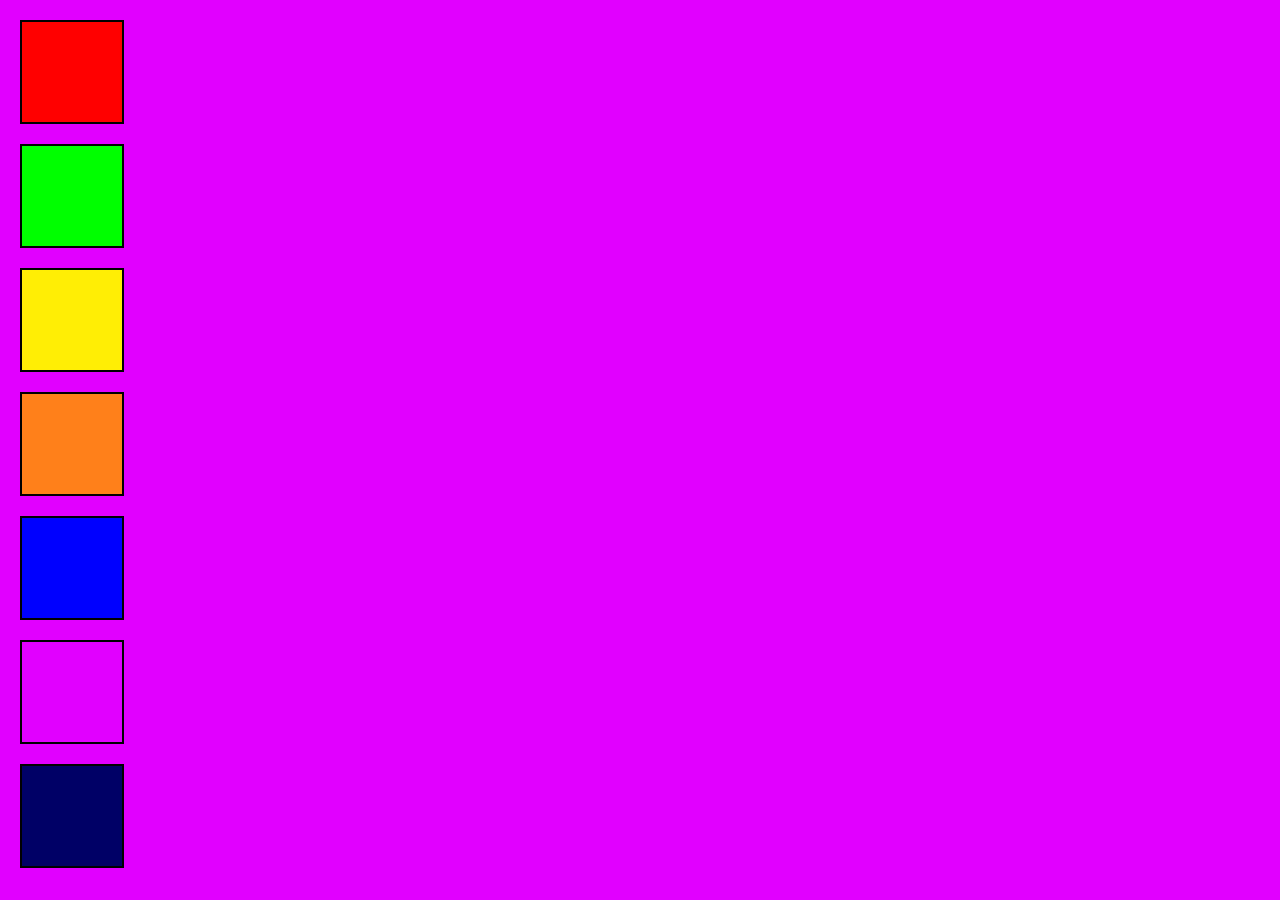
<file: HTML5/colores.html>
<!DOCTYPE html>
<html lang="es">
    <head>
        <meta charset="UTF-8">
        <meta name="viewport" content="width=device-width, initial-scale=1.0">
        <title>Colores</title>
        <link rel="stylesheet" href="normalize.css">
        <link rel="stylesheet" href="colores.css">
    </head>
    <body>
        <div class="reservadas"></div>
        <div class="luzRGB"></div>
        <div class="hex"></div>
        <div class="porcentual"></div>
        <div class="hsl"></div>
        <div class="rgba"></div>
        <div class="hsla"></div>
    </body>
</html>
</file>
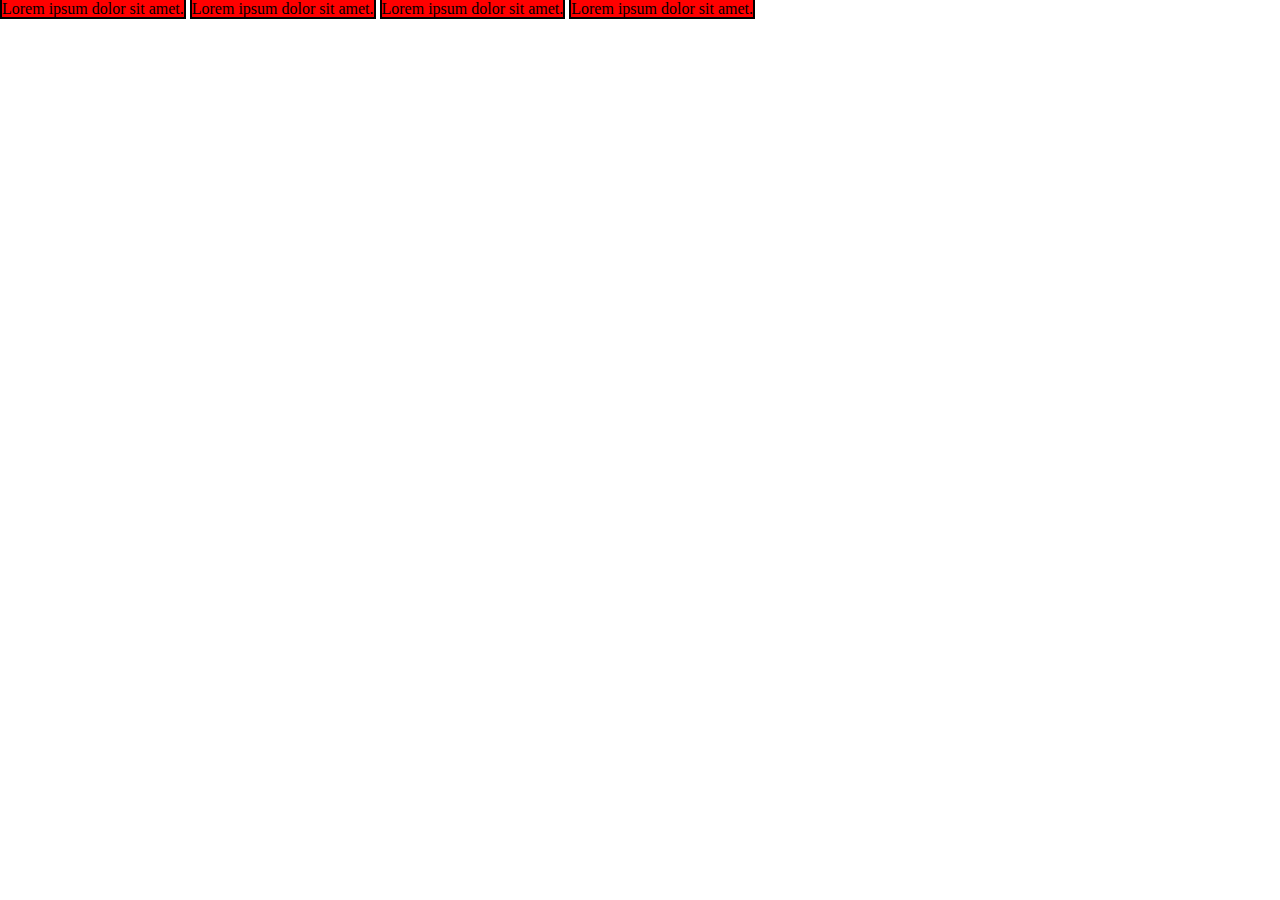
<file: HTML5/layout.html>
<!DOCTYPE html>
<html lang="es">
    <head>
        <meta charset="UTF-8">
        <meta name="viewport" content="width=device-width, initial-scale=1.0">
        <title>Layout</title>
        <link rel="stylesheet" href="normalize.css">
        <link rel="stylesheet" href="layout.css">
    </head>
    <body>
        <p>Lorem ipsum dolor sit amet.</p>
        <p id="oculto">Lorem ipsum dolor sit amet.</p>
        <p>Lorem ipsum dolor sit amet.</p>
        <p>Lorem ipsum dolor sit amet.</p>
        <p>Lorem ipsum dolor sit amet.</p>
    </body>
</html>
</file>
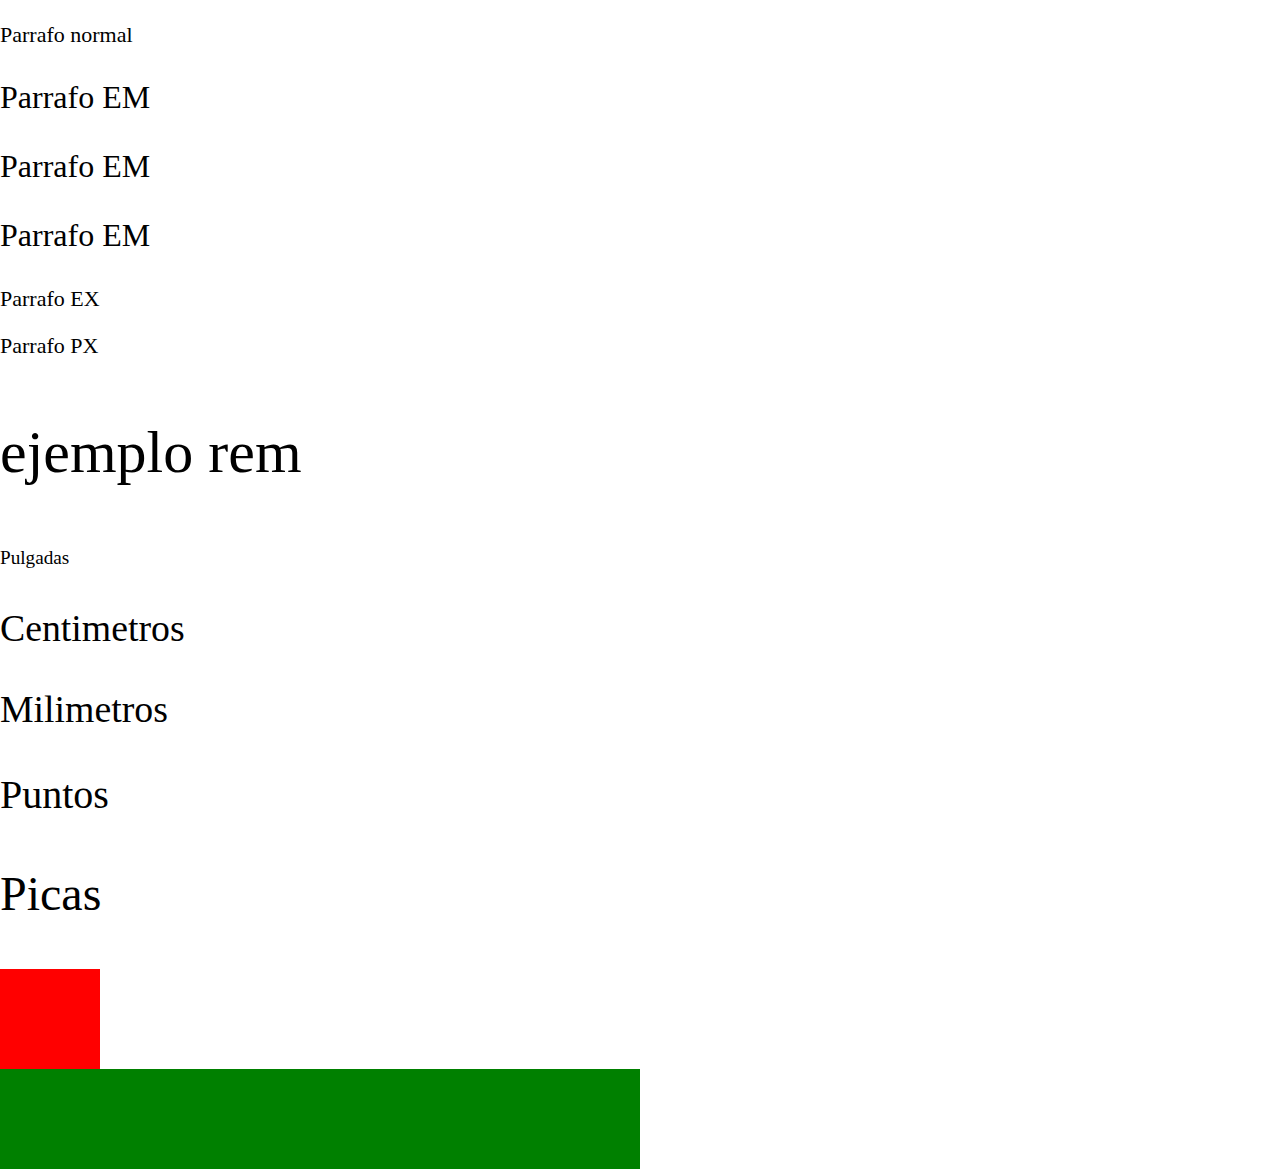
<file: HTML5/medidasrelativas.html>
<!DOCTYPE html>
<html lang="es">
    <head>
        <meta charset="UTF-8">
        <meta name="viewport" content="width=device-width, initial-scale=1.0">
        <title>medidas relativas</title>
        <link rel="stylesheet" href="normalize.css">
        <link rel="stylesheet" href="medidarelativas.css">
    </head>
    <body>
        <p>Parrafo normal</p>
        
        <article>
            <p class="em">Parrafo EM</p>
            <p class="em">Parrafo EM</p>
            <p class="em">Parrafo EM</p>
        </article>
        
        <p class="ex">Parrafo EX</p>
        <p class="px">Parrafo PX</p>

        <article>
            <p class="rem">ejemplo rem</p>
        </article>

        <article id="medidasAbsolutas">
            <p class="in">Pulgadas</p>
            <p class="cm">Centimetros</p>
            <p class="mm">Milimetros</p>
            <p class="pt">Puntos</p>
            <p class="pc">Picas</p>
        </article>

        <article id="medidasPorcentuales">
            <div class="fija">

            </div>
            <div class="porcentual">
                
            </div>
        </article>
    </body>
</html>
</file>
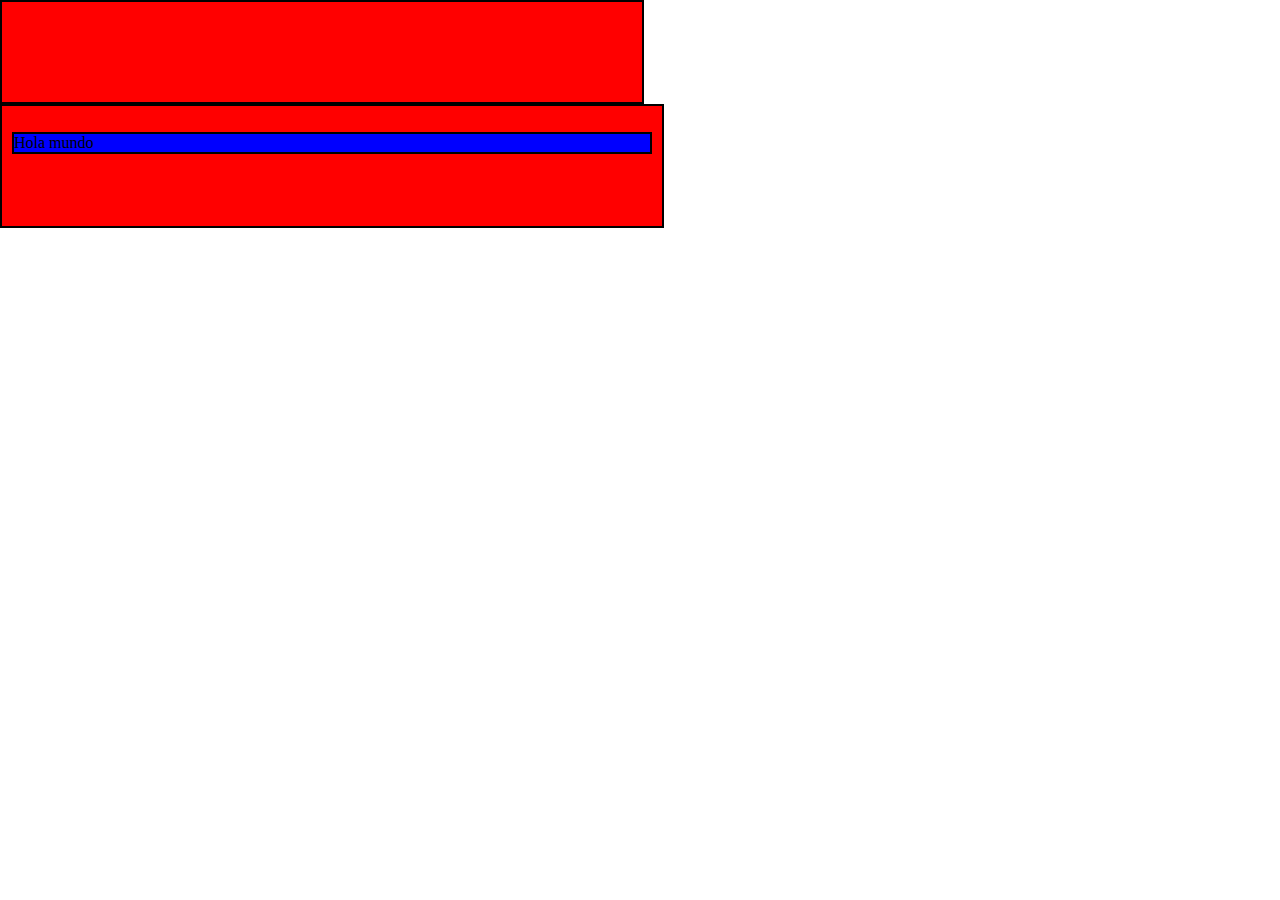
<file: HTML5/modelodecaja.html>
<!DOCTYPE html>
<html lang="es">
    <head>
        <meta charset="UTF-8">
        <meta name="viewport" content="width=device-width, initial-scale=1.0">
        <title>Modelo de caja</title>
        <link rel="stylesheet" href="normalize.css">
        <link rel="stylesheet" href="modelodecaja.css">
    </head>
    <body>
        <div class="xmargin"></div>
        <div class="xpadding">
            <p>Hola mundo</p>
        </div>
    </body>
</html>
</file>
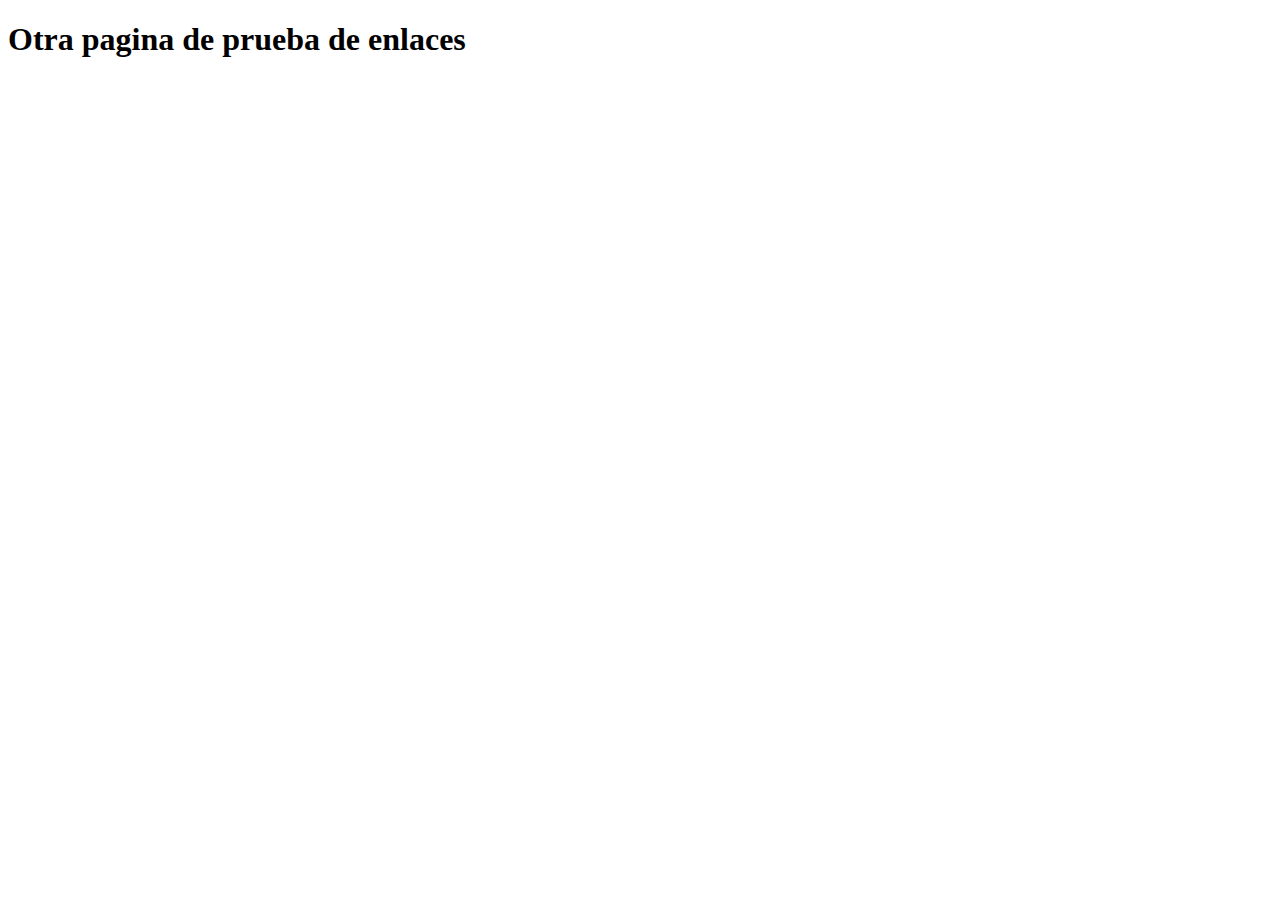
<file: HTML5/otrapagina.html>
<!DOCTYPE html>
<html lang="en">
<head>
    <meta charset="UTF-8">
    <meta name="viewport" content="width=device-width, initial-scale=1.0">
    <title>Otra pagina</title>
</head>
<body>
    <header>
        <h1>Otra pagina de prueba de enlaces</h1>
    </header>
</body>
</html>
</file>
<file: HTML5/colores.css>
body {
    background: rgb(225, 0, 255);
}
div {
    width: 100px;
    height: 100px;
    border: 2px solid black;
    margin: 20px;
}
div.reservadas {
    background: red;
}

div.luzRGB {
    background: rgb(0, 255, 0); /* colores rgb*/
}

div.hex {
    background: #ffee05; /* colores hexadecimal */
}

div.porcentual {
    background: rgb(100%, 50%, 10%); /* colores rbg porcentuales, indicas que porcentaje quieres de rojo, verde y azul */
}

div.hsl {
    background: hsl(240, 100%, 50%); /* tono, saturacion y luz */
}

div.rgba {
    background: rgba(255, 100, 150, 0); /* rojo, verde, azul, alpha. Alpha tiene dos valores, 0 y 1, 1 es color solido, y 0 es trasparencia, es decir se ajusta al color del fondo de la pagina */
}

div.hsla {
    background: hsla(240, 150%, 20%, 1); /* la misma logica que rgba */
}
</file>
<file: HTML5/layout.css>
p {
    border: 2px solid black;
    background-color: red;
    display: inline-block; /* ajusta el tamaño de su caja al tamaño del texto y los coloca uno al lado del otro dependiendo del tamaño de la pantalla, toma cada elemento completo por separado */
    display: inline; /* se comporta como una sola linea, ajusta el tamaño de su caja al tamaño del texto y los coloca uno al lado del otro dependiendo del tamaño de la pantalla */
}

p#oculto {
    display: none; /* hace que el elemento desaparezca */
}
</file>
<file: HTML5/medidarelativas.css>
:root {
    font-size: 60px;
}
body {
    font-size: 22px; /* tamaño de fuente, tamaño de la letra */
}

article {
    font-size: 16px;
}

p.em {
    font-size: 2em; /*  em toma como medida de referencia o base la medida del padre mas cercano y en base a esa medida calcula, por ej, si article declara una medida de 16px que seria el padre mas cercano de p, entonces 2em daria como resultado 32px en todos los p.em */
}

p.rem {
    font-size: 1rem; /* rem toma como medida de referencia o base la medida del root, o del padre mas lejano, en este caso la medida del root es de 60px */
}

#medidasAbsolutas p.in {
    font-size: .2in;
}

#medidasAbsolutas p.cm {
    font-size: 1cm;
}

#medidasAbsolutas p.mm {
    font-size: 10mm;
}

#medidasAbsolutas p.pt {
    font-size: 30pt;
}

#medidasAbsolutas p.pc {
    font-size: 3pc;
}

#medidasPorcentuales div.fija {
    height: 100px;
    width: 100px;
    background-color: red;
}

#medidasPorcentuales div.porcentual {
    height: 100px;
    width: 50%; /* 50% del padre */
    background-color: green;
}
</file>
<file: HTML5/modelodecaja.css>
div {
    width: 50%;
    height: 100px;
    border: 2px solid black;
    background-color: red;
}

div.xmargin {
    margin: 0px; /* margin en un borde externo, si coloco 1 solo valor, ese valor se aplica arriba, abajo, derecha y izquierda */
    margin: 0px 0px; /* si coloco 2 valores, el primer valor se aplica arriba y abajo, y el segundo valor se aplica a la derecha y izquierda */
    margin: 0px 0px 0px 0px; /* si coloco 4 valores, el primer valor se aplica arriba, el segundo a la derecha, el tercero abajo, y el cuarto a la izquierda */
    margin-top: 0px; /* aplica margin arriba */
    margin-bottom: 0px; /* aplica margin abajo */
    margin-left: 0px; /* aplica margin izquierda */
    margin-right: 0px; /* aplica margin derecha */
}

div.xpadding p {
    border: 2px solid black;
    background-color: blue;
    padding: 10px; /* padding es un borde interno, si coloco 1 solo valor, ese valor se aplica arriba, abajo, derecha y izquierda */
    padding: 0px 0px; /* si coloco 2 valores, el primer valor se aplica arriba y abajo, y el segundo valor se aplica a la derecha y izquierda */
    padding: 0px 0px 0px 0px; /* si coloco 4 valores, el primer valor se aplica arriba, el segundo a la derecha, el tercero abajo, y el cuarto a la izquierda */
}

div.xpadding {
    padding: 10px;
}
</file>
